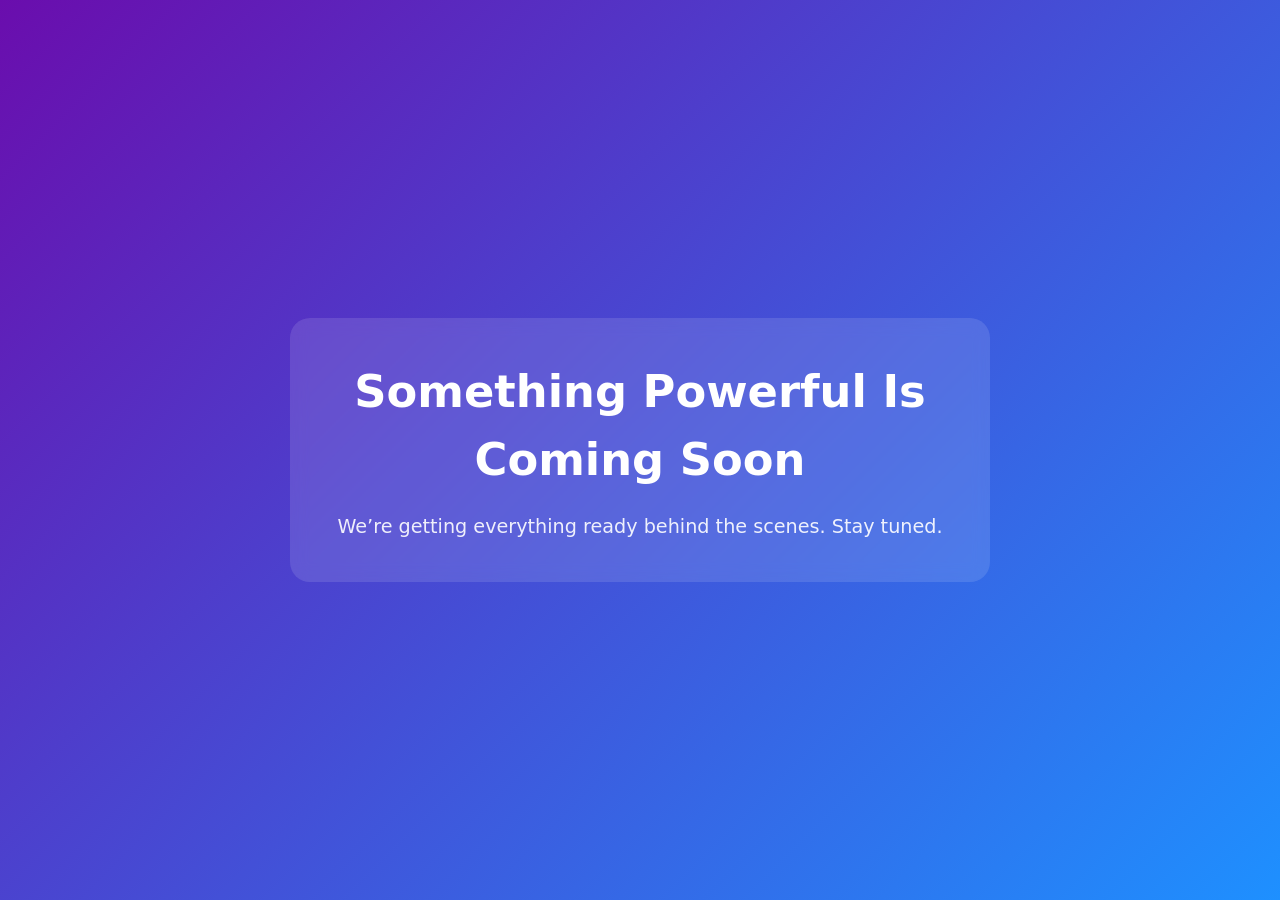
<file: coming-soon.html>
<!DOCTYPE html>
<html lang="en">
<head>
  <meta charset="UTF-8" />
  <meta name="viewport" content="width=device-width, initial-scale=1.0" />
  <title>Coming Soon</title>
  <link rel="stylesheet" href="styles.css" />
</head>

<body class="coming-soon-body">

  <div class="coming-soon-wrapper">
    <h1 class="coming-soon-title">Something Powerful Is Coming Soon</h1>
    <p class="coming-soon-text">
      We’re getting everything ready behind the scenes. Stay tuned.
    </p>
  </div>

</body>
</html>
</file>
<file: styles.css>
/* ============================================================
   GLOBAL STYLES
   Base typography, layout, and gradient background
============================================================ */

* {
  box-sizing: border-box;
  margin: 0;
  padding: 0;
}

body {
  font-family: system-ui, sans-serif;
  color: #fff;
  background: linear-gradient(135deg, #ff4f9a, #7b5cff, #35c9ff, #ffd45a);
  background-attachment: fixed;
  line-height: 1.5;
}

/* Centering container used across all sections */
.container {
  width: 90%;
  max-width: 1200px;
  margin: auto;
}

/* ============================================================
   GLOBAL BUTTON STYLES
============================================================ */

.btn {
  display: inline-block;
  padding: 14px 32px;
  border-radius: 999px;
  font-weight: 700;
  cursor: pointer;
  border: none;
  text-decoration: none;
  transition: 0.2s ease;
}

.btn.primary {
  background: linear-gradient(135deg, #00ffe0, #ffff00);
  color: #000;
  padding: 14px 32px;
  border-radius: 999px;
  font-weight: 700;
  border: none;
  cursor: pointer;
  transition: 0.2s ease;
}

.btn.primary:hover {
  background: #b9e505; /* slightly darker version for hover */
  transform: translateY(-2px);
}

/* ============================================================
   NAVBAR
============================================================ */

.navbar {
  padding: 20px 0;
}

.nav-content {
  display: flex;
  justify-content: space-between;
  align-items: center;
}

.logo {
  font-weight: 700;
  letter-spacing: 0.1em;
}

.nav-logo {
  width: 20%;
  border-radius: 2px;
}

.nav-links a {
  margin-left: 24px;
  text-decoration: none;
  color: #fff;
  font-weight: 500;
}

/* ============================================================
   HERO SECTION — MATCH OLD SITE CONTENT
============================================================ */

.hero {
  padding: 100px 0;
}

.hero-inner {
  display: flex;
  align-items: center;
  justify-content: space-between;
  gap: 40px;
}

/* LEFT SIDE */
.hero-text {
  flex: 1;
}

.hero-tag {
  font-size: 1.3rem;
  font-weight: 700;
  color: #4dd6ff; /* bright blue like old site */
  text-transform: uppercase;
  margin-bottom: 10px;
}

.hero-title {
  font-size: 3.2rem;
  font-weight: 900;
  line-height: 1.1;
  margin-bottom: 20px;
}

.hero-success .dollar {
  color: #00ff85; /* neon green */
  font-size: 3.4rem;
}

.something-green {
  color: #00ff85;
}

.hero-subtitle {
  font-size: 1.2rem;
  max-width: 420px;
  opacity: 0.9;
}

/* RIGHT SIDE IMAGE */
.hero-visual {
  flex: 1;
  display: flex;
  justify-content: center;
}

.hero-img {
  width: 100%;
  max-width: 420px;
  border-radius: 20px;
  object-fit: cover;
}

.hero-logo-main {
  width: 320px; /* adjust as needed */
  margin: 20px 0;
  display: block;
}

/* ============================================================
   PROGRAM LOGO GRID
============================================================ */

.program-grid {
  padding: 80px 0;
}

.grid-wrapper {
  display: grid;
  grid-template-columns: repeat(3, 1fr);
  gap: 30px;
}

.grid-item {
  background: rgba(255, 255, 255, 0.15);
  padding: 20px;
  border-radius: 16px;
  display: flex;
  justify-content: center;
  align-items: center;
  height: 260px;
}

.grid-item img {
  width: 100%;
  max-width: 260px;
  border-radius: 12px;
  height: 100%;
  object-fit: contain;
}

/* ============================================================
   GRANT PROMO SECTION
============================================================ */

.grant-promo {
  padding: 100px 0;
}

.promo-inner {
  display: flex;
  align-items: center;
  gap: 50px;
}

.promo-image img {
  width: 100%;
  max-width: 380px;
  border-radius: 20px;
  object-fit: cover;
}

.promo-text {
  flex: 1;
}

.promo-title {
  font-size: 2.4rem;
  font-weight: 800;
  margin-bottom: 20px;
}

.highlight {
  color: #00ff85;
}

.promo-description {
  font-size: 1.2rem;
  margin-bottom: 20px;
  max-width: 500px;
}

.promo-points {
  list-style: none;
  margin-bottom: 25px;
}

.promo-points li {
  font-size: 1.1rem;
  margin-bottom: 8px;
}

.promo-logo {
  width: 260px;
  margin: 20px 0;
}

/* ============================================================
   GRANT INFO SECTION
============================================================ */
.grant-info-header-logo {
  width: 260px;
  margin-bottom: 20px;
  display: block;
}

.grant-info {
  padding: 100px 0;
}

.grant-info-inner {
  display: flex;
  align-items: flex-start;
  gap: 50px;
}

.grant-info-text {
  flex: 1;
}

.grant-info-title {
  font-size: 2.6rem;
  font-weight: 900;
  margin-bottom: 10px;
}

.grant-info-subtitle {
  font-size: 1.5rem;
  margin-bottom: 20px;
  opacity: 0.9;
}

.grant-info-text p {
  margin-bottom: 20px;
  font-size: 1.15rem;
  max-width: 550px;
}

.grant-info-list {
  margin-bottom: 20px;
  padding-left: 20px;
}

.grant-info-list li {
  margin-bottom: 8px;
  font-size: 1.1rem;
}

.grant-info-image img {
  width: 100%;
  max-width: 420px;
  border-radius: 16px;
}

/* ============================================================
   FEATURE GRID SECTION
============================================================ */

.grant-features {
  padding: 100px 0;
  text-align: center;
}

.features-title {
  font-size: 2.2rem;
  font-weight: 900;
  margin-bottom: 40px;
}

.features-grid {
  display: grid;
  grid-template-columns: repeat(3, 1fr);
  gap: 25px;
}

.feature-box {
  padding: 25px;
  border-radius: 20px;
  font-size: 1.2rem;
  font-weight: 600;
  color: #fff;
  min-height: 120px;
  display: flex;
  align-items: center;
  justify-content: center;
  text-align: center;
}

/* Color themes */
.color-green {
  background: #3bdc7b;
}
.color-orange {
  background: #ff9b3d;
}
.color-blue {
  background: #4da8ff;
}
.color-pink {
  background: #ff4fa8;
}
.color-purple {
  background: #9a5cff;
}
.color-yellow {
  background: #ffd45a;
  color: #000;
}

.features-footer {
  margin-top: 40px;
  font-size: 1.2rem;
  max-width: 700px;
  margin-left: auto;
  margin-right: auto;
}

/* ============================================================
   THREE STEPS SECTION
============================================================ */

.steps-section {
  padding: 100px 0;
  text-align: center;
}

.steps-title {
  font-size: 2.6rem;
  font-weight: 900;
  margin-bottom: 10px;
}

.steps-subtitle {
  font-size: 1.4rem;
  margin-bottom: 30px;
  opacity: 0.9;
}

.steps-logo {
  width: 260px;
  margin: 0 auto 40px auto;
  display: block;
}

.steps-grid {
  display: grid;
  grid-template-columns: repeat(3, 1fr);
  gap: 40px;
}

.step-box {
  background: rgba(255, 255, 255, 0.15);
  padding: 25px;
  border-radius: 20px;
  text-align: left;
  backdrop-filter: blur(6px);
}

.step-photo {
  width: 100%;
  height: 260px;
  object-fit: cover;
  border-radius: 16px;
  margin-bottom: 15px;
}

.step-number {
  font-weight: 900;
  font-size: 1.2rem;
  color: #ffff00;
  margin-bottom: 5px;
}

.step-title {
  font-size: 1.4rem;
  font-weight: 800;
  margin-bottom: 12px;
}

.step-text {
  font-size: 1.05rem;
  line-height: 1.5;
}

.steps-footer {
  margin-top: 50px;
  font-size: 1.4rem;
  font-weight: 800;
}

/* ============================================================
   PACKAGES SECTION — EXACT TEXT VERSION
============================================================ */

.packages-section {
  padding: 100px 0;
  text-align: center;
  background: linear-gradient(180deg, #ff4f5e, #ff6fb1, #b36bff);
}

.packages-title {
  font-size: 2.6rem;
  font-weight: 900;
  margin-bottom: 10px;
}

.packages-subtitle {
  font-size: 1.4rem;
  margin-bottom: 50px;
  opacity: 0.9;
}

.packages-grid {
  display: grid;
  grid-template-columns: repeat(3, 1fr);
  gap: 35px;
}

.package-box {
  background: rgba(255, 255, 255, 0.15);
  padding: 30px;
  border-radius: 20px;
  backdrop-filter: blur(6px);
  text-align: left;
  position: relative;
  min-height: 100%;
}

.package-heading {
  font-size: 1.4rem;
  font-weight: 800;
  margin-bottom: 15px;
}

.package-text {
  font-size: 1.05rem;
  margin-bottom: 20px;
  line-height: 1.5;
}

.package-list {
  list-style: none;
  margin-bottom: 25px;
}

.package-list li {
  margin-bottom: 10px;
  font-size: 1.05rem;
}

.package-price {
  font-size: 1.4rem;
  font-weight: 900;
  margin-top: 10px;
}

/* POPULAR BADGE */
.package-box.popular {
  border: 3px solid #ceff06;
}

.package-badge {
  position: absolute;
  top: -20px;
  right: -20px;
  background: linear-gradient(135deg, #ff4f9a, #7b5cff, #35c9ff);
  padding: 10px 18px;
  border-radius: 50px;
  display: flex;
  align-items: center;
  gap: 8px;
  font-weight: 700;
  color: #fff;
  font-size: 0.9rem;
}

.package-badge img {
  width: 26px;
  height: 26px;
}

/* ============================================================
   ABOUT US SECTION
============================================================ */

.about-section {
  padding: 140px 0;
  background: linear-gradient(90deg, #ff4f5e, #ff6fb1, #b36bff);
}

.about-inner {
  display: flex;
  justify-content: space-between;
  align-items: flex-start;
  gap: 60px;
}

.about-text {
  flex: 1;
  max-width: 800px;
}

.about-title {
  font-size: 2.8rem;
  font-weight: 900;
  margin-bottom: 25px;
}

.about-paragraph {
  font-size: 1.18rem;
  margin-bottom: 28px;
  line-height: 1.65;
}

.about-images {
  display: flex;
  gap: 25px;
  margin-top: 40px;
  justify-content: flex-start;
}

.about-img {
  width: 100%;
  max-width: 320px;
  border-radius: 20px;
  object-fit: cover;
}

/* VERTICAL ABOUT US */
.about-label {
  font-size: 5.2rem;
  font-weight: 900;
  color: #ceff06;
  writing-mode: vertical-rl;
  text-orientation: upright;
  letter-spacing: 18px;
  white-space: nowrap;
  line-height: 1;
  height: 100%;
  display: flex;
  align-items: center;
  justify-content: flex-end;
  margin-right: -10px;
}

/* ============================================================
   GREATNESS SECTION
============================================================ */

.greatness-section {
  padding: 120px 0;
  background: rgb(53, 212, 219);
}

.greatness-inner {
  display: flex;
  align-items: center;
  justify-content: space-between;
  gap: 60px;
}

/* LEFT TEXT */
.greatness-text {
  flex: 1;
  max-width: 600px;
}

.greatness-title {
  font-size: 2.8rem;
  font-weight: 900;
  margin-bottom: 20px;
}

.greatness-subtitle {
  font-size: 1.6rem;
  font-weight: 700;
  margin-bottom: 25px;
  line-height: 1.4;
}

.greatness-paragraph {
  font-size: 1.15rem;
  line-height: 1.6;
  max-width: 550px;
}

/* RIGHT IMAGE GROUP (single image version) */
.greatness-visual {
  flex: 1;
  display: flex;
  justify-content: center;
}

.greatness-img {
  width: 100%;
  max-width: 650px; /* large like original */
  border-radius: 20px;
  object-fit: cover;
}

/* ============================================================
   INDUSTRY SECTION BASE
============================================================ */
.industry-section {
  padding: 120px 0;
  text-align: center;
  background: linear-gradient(90deg, #7b5cff, #35c9ff, #ffd45a);
}

.industry-title {
  font-size: 2.6rem;
  font-weight: 900;
  margin-bottom: 18px;
}

.industry-subtitle {
  font-size: 1.15rem;
  max-width: 900px;
  margin: 0 auto 45px auto;
  line-height: 1.6;
}

/* ============================================================
   GRID LAYOUT
   Desktop: 4 columns
   Tablet: 2 columns
   Mobile: 1 column
============================================================ */
.industry-grid {
  display: grid;
  grid-template-columns: repeat(4, 1fr); /* 4 columns like Cities */
  gap: 24px;
  max-width: 1200px;
  margin: 0 auto;
}

/* ============================================================
   CARD
   Fixed height so rows line up
============================================================ */
.industry-card {
  background: rgba(255, 255, 255, 0.18);
  padding: 16px;
  border-radius: 18px;
  backdrop-filter: blur(6px);
  height: 320px; /* fixed card height */
  display: flex;
  flex-direction: column;
}

/* ============================================================
   IMAGE
   Fixed height so all images align
============================================================ */
.industry-img {
  width: 100%;
  height: 180px; /* fixed image height */
  object-fit: cover;
  border-radius: 12px;
  margin-bottom: 12px;
}

/* LABEL */
.industry-label {
  font-size: 1rem;
  font-weight: 700;
  line-height: 1.3;
}

/* ============================================================
   SPEAK SOMETHING™ SECTION
============================================================ */

.speak-section {
  padding: 120px 0;
  text-align: center;
  background: linear-gradient(90deg, #ff4f5e, #ff6fb1, #b36bff);
}

/* TOP HEADLINE */
.speak-top-title {
  font-size: 2.4rem;
  font-weight: 900;
  margin-bottom: 40px;
  text-align: center;
  color: #ffffff;
  text-shadow: 0 2px 6px rgba(0, 0, 0, 0.25);
}

/* ------------------------------
   TOP 3-CARD GRID
------------------------------ */
.speak-grid-top {
  display: grid;
  grid-template-columns: repeat(3, 1fr);
  gap: 28px;
  margin-bottom: 50px;
}

.speak-card {
  background: rgba(255, 255, 255, 0.18);
  padding: 16px;
  border-radius: 20px;
  backdrop-filter: blur(6px);
}

.speak-media {
  width: 100%;
  height: 200px;
  object-fit: cover;
  border-radius: 14px;
  margin-bottom: 12px;
}

.speak-card-text {
  font-size: 1rem;
  font-weight: 600;
  line-height: 1.4;
}

/* ------------------------------
   CENTER LOGO
------------------------------ */
.speak-logo {
  width: 320px;
  margin: 40px auto;
  display: block;
}

/* ------------------------------
   MAIN CONTENT ROW
------------------------------ */
.speak-main {
  display: flex;
  align-items: flex-start;
  justify-content: center;
  gap: 50px;
  margin-bottom: 40px;
}

.speak-left {
  flex: 1;
}

.speak-big-graphic {
  width: 100%;
  max-width: 420px;
}

.speak-right {
  flex: 1;
  text-align: left;
}

.speak-text {
  font-size: 1.15rem;
  line-height: 1.6;
  max-width: 600px;
}

/* ------------------------------
   BOTTOM PERSON IMAGE
------------------------------ */
.speak-bottom-image {
  display: flex;
  justify-content: center;
  margin: 40px 0;
}

.speak-person {
  width: 100%;
  max-width: 380px;
  border-radius: 20px;
}

/* ------------------------------
   BUTTON
------------------------------ */
.speak-btn-wrapper {
  text-align: center;
  margin-top: 20px;
}

.speak-btn {
  background: linear-gradient(135deg, #00ffe0, #ffff00);
  color: #000;
  padding: 16px 40px;
  border-radius: 999px;
  font-weight: 700;
  cursor: pointer;
  display: inline-block;
}

/* ============================================================
   ALMOST SOLD OUT SECTION
============================================================ */

.soldout-section {
  padding: 120px 0;
  text-align: center;
  background: linear-gradient(90deg, #ff4f5e, #ff6fb1, #b36bff);
}

.soldout-title {
  font-size: 2.8rem;
  font-weight: 900;
  margin-bottom: 50px;
  text-align: center;
  color: #ffffff;
  text-shadow: 0 2px 6px rgba(0, 0, 0, 0.25);
}

/* MAIN LAYOUT */
.soldout-inner {
  display: flex;
  align-items: center;
  justify-content: center;
  gap: 50px;
}

/* LEFT IMAGE */
.soldout-left {
  flex: 1;
  display: flex;
  justify-content: center;
}

.soldout-image {
  width: 100%;
  max-width: 420px;
  border-radius: 20px;
  object-fit: cover;
}

/* RIGHT TEXT */
.soldout-right {
  flex: 1;
  text-align: left;
}

.soldout-text {
  font-size: 1.25rem;
  line-height: 1.6;
  max-width: 550px;
  margin-bottom: 30px;
}

/* BUTTON */
.soldout-btn {
  background: linear-gradient(135deg, #00ffe0, #ffff00);
  color: #000;
  padding: 16px 40px;
  border-radius: 999px;
  font-weight: 800;
  cursor: pointer;
  display: inline-block;
  font-size: 1.2rem;
}

/* ============================================================
   SUCCESS SOMETHING APP SECTION
============================================================ */

.app-section {
  padding: 120px 0;
  text-align: center;
}

/* TOP BUTTON (aligned right like screenshot) */
.app-top-btn-wrapper {
  width: 100%;
  text-align: right;
  margin-bottom: 30px;
}

.app-top-btn {
  background: linear-gradient(135deg, #ff8a00, #ffcc00);
  color: #000;
  padding: 14px 32px;
  border-radius: 999px;
  font-weight: 800;
  cursor: pointer;
  display: inline-block;
  font-size: 1.1rem;
}

.app-hero {
  display: flex;
  align-items: stretch;
  justify-content: center;
  gap: 0;
  margin-top: 20px;
  flex-direction: row-reverse;
}

/* LEFT SIDE IMAGE */
.app-image-side {
  flex: 1;
  position: relative;
}

.app-full-image {
  width: 100%;
  height: 100%;
  object-fit: cover;
  border-radius: 20px;
}

/* RIGHT SIDE CONTENT */
.app-content-side {
  flex: 1;
  padding: 40px;
  text-align: left;
  display: flex;
  flex-direction: column;
  justify-content: center;
}

.app-logo {
  width: 320px;
  max-width: 100%;
  margin-bottom: 20px;
}

.app-text {
  font-size: 1.25rem;
  line-height: 1.6;
  max-width: 550px;
}

/* HEADLINE */
.app-headline {
  font-size: 2.4rem;
  font-weight: 700;
  color: #fff;
  text-align: left;
  margin-bottom: 20px;
}

/* LOGO + APP TEXT */
.app-logo-row {
  display: flex;
  align-items: center;
  gap: 12px;
}

.app-logo-app {
  font-size: 2.2rem;
  font-weight: 900;
  color: #00ffaa;
  letter-spacing: 2px;
}

/* DEVICE MOCKUPS */
.app-devices {
  flex: 1;
  display: flex;
  flex-direction: column;
  gap: 30px;
  align-items: center;
  justify-content: center;
}

.device {
  position: relative;
  width: 100%;
  max-width: 420px;
}

.device-frame {
  width: 100%;
  display: block;
}

.device-screen {
  position: absolute;
  top: 8%;
  left: 8%;
  width: 84%;
  height: 84%;
  object-fit: cover;
  border-radius: 2px;
}

/* FIX: Make images fit inside device screens */

/* Tablet screen alignment */
.device.tablet .device-screen {
  top: 12%;
  left: 17%;
  width: 60%;
  height: 68%;
}

/* Phone screen alignment */
.device.phone .device-screen {
  top: 16%;
  left: 29%;
  width: 40%;
  height: 60%;
}

/* PHONE SMALLER */
.device.phone {
  max-width: 260px;
  margin-left: 40px;
}

/* 1. Purple gradient background + soft glow */
.app-section {
  background:
    radial-gradient(
      circle at top right,
      rgba(255, 255, 255, 0.15),
      transparent 60%
    ),
    linear-gradient(135deg, #5a1ea1, #2d0f63);
  padding: 140px 0;
  position: relative;
  overflow: hidden;
}

/* Optional subtle vignette */
.app-section::before {
  content: "";
  position: absolute;
  inset: 0;
  background: radial-gradient(
    circle at center,
    rgba(0, 0, 0, 0.25),
    transparent 70%
  );
  pointer-events: none;
}

/* 2. Headline centered + larger like old site */
.app-headline {
  font-size: 3rem;
  font-weight: 800;
  text-align: center;
  max-width: 900px;
  margin: 0 auto 30px;
}

/* 3. Button larger + glow + centered */
.app-top-btn-wrapper {
  text-align: center !important;
  margin-bottom: 40px;
}

.app-top-btn {
  font-size: 1.25rem;
  padding: 18px 40px;
  border-radius: 999px;
  box-shadow: 0 6px 18px rgba(255, 170, 0, 0.45);
  transition: transform 0.2s ease;
}

.app-top-btn:hover {
  transform: scale(1.05);
}

/* 4. Device layout: overlap + rotation like old design */
.app-devices {
  position: relative;
  flex: 1;
  align-items: center;
  justify-content: center;
  margin-top: 20px;
}

/* Tablet stays straight */
.device.tablet {
  max-width: 420px;
  z-index: 2;
}

/* Phone overlaps + angled right */
.device.phone {
  position: absolute;
  right: -40px;
  bottom: -40px;
  max-width: 240px;
  transform: rotate(12deg);
  z-index: 3;
}

/* 5. Tighten spacing on right side */
.app-content-side {
  padding: 20px 40px;
}

.app-text {
  max-width: 520px;
  font-size: 1.2rem;
  line-height: 1.55;
}

/* 6. Logo row tighter */
.app-logo-row {
  gap: 6px;
}

.app-logo-app {
  font-size: 2.4rem;
  margin-top: 6px;
}

/* Rotate the phone screen slightly to match the angled frame */
.device.phone .device-screen {
  transform: rotate(13deg);
  transform-origin: center;
}

/* ============================================
   CAREER SOMETHING SECTION (Full Background)
   ============================================ */
.career-section {
  position: relative;
  width: 100%;
  min-height: 650px;

  /* Woman background image */
  background: url("assets/people/alicia.jpg") center/cover no-repeat;

  /* Vertically center the boxes */
  display: flex;
  align-items: center;
  justify-content: center;

  padding: 60px 20px;
}

/* Soft overlay to help boxes pop */
.career-overlay {
  position: absolute;
  inset: 0;
  background: rgba(0, 0, 0, 0.08); /* very light darkening */
  z-index: 1;
}

/* Wrapper for left + right content */
.career-content {
  position: relative;
  z-index: 2; /* ensures content sits above overlay */
  width: 100%;
  max-width: 1400px;

  display: flex;
  justify-content: space-between;
  align-items: center;
}

/* ============================================
   LEFT SIDE (Logo + Hiring Box)
   ============================================ */
.career-left {
  display: flex;
  flex-direction: column;
  align-items: flex-start; /* logo + box left aligned */
  gap: 20px;
}

/* Logo above the left gradient box */
.career-logo {
  width: 340px;
  height: auto;
}

/* ============================================
   RIGHT SIDE (City Hub Box)
   ============================================ */
.career-right {
  display: flex;
  flex-direction: column;
  align-items: flex-end; /* right box aligned to the right */
}

/* ============================================
   GRADIENT BOXES (Both Left + Right)
   ============================================ */
.career-box {
  width: 400px; /* medium width like screenshot */
  padding: 28px;
  border-radius: 24px;

  /* Same color as old site */
  background: rgb(53, 212, 219);

  /* White text for contrast */
  color: white;

  /* Soft shadow for depth */
  box-shadow: 0 10px 25px rgba(0, 0, 0, 0.15);

  /* Slight blur for a modern glassy feel */
  backdrop-filter: blur(4px);
}

/* Headings inside gradient boxes */
.career-box h2 {
  margin-bottom: 12px;
  font-size: 26px;
  font-weight: 700;
}

/* Paragraph text inside left box */
.career-box p {
  font-size: 16px;
  line-height: 1.5;
}

/* City list styling */
.career-box ul {
  list-style: none;
  padding: 0;
  margin: 0;
}

.career-box ul li {
  margin-bottom: 6px;
  font-size: 16px;
}

/* ============================================================
   CITIES WE SERVE — 24 IMAGE GRID WITH BACKGROUND CARDS
============================================================ */

.cities-section {
  padding: 90px 0;
  background: inherit; /* Your site gradient */
}

.cities-title {
  text-align: center;
  font-size: 2.4rem;
  font-weight: 700;
  margin-bottom: 40px;
}

/* GRID */
.cities-grid {
  display: grid;
  grid-template-columns: repeat(auto-fit, minmax(220px, 1fr));
  gap: 25px;
  max-width: 1100px;
  margin: 0 auto;
}

/* BACKGROUND CARD WRAPPER */
.city-card-wrapper {
  background: rgba(255, 255, 255, 0.8); /* subtle white tint */
  padding: 12px;
  border-radius: 20px;
  backdrop-filter: blur(6px);
  -webkit-backdrop-filter: blur(6px);
  transition: transform 0.2s ease;
  height: 220px;
  display: flex;
  align-items: center;
  justify-content: center;
}

/* Hover effect */
.city-card-wrapper:hover {
  transform: scale(1.03);
}

/* CITY IMAGE */
.city-card {
  width: 100%;
  height: 100%;
  border-radius: 16px;
  object-fit: cover;
  object-position: center;
  display: block;
}

.city-card[data-city="Atlanta"] {
  object-position: center 1%;
}

.city-card[data-city="Chattanooga"] {
  object-position: center 30%;
}

.city-card[data-city="Jamaica"] {
  object-position: center 35%;
}

.city-card[data-city="Charlotte"] {
  object-position: center 80%;
}

.city-card[data-city="Houston"] {
  object-position: center 80%;
}

.city-card[data-city="New York"] {
  object-position: center 25%;
}

.city-card[data-city="Tampa"] {
  object-position: center 25%;
}

.city-card[data-city="Paris"] {
  object-position: center 40%;
}

/* ============================================================
   TESTIMONIALS SECTION — GRADIENT CARDS + PHOTOS
============================================================ */

.testimonials-section {
  padding: 90px 0;
  background: rgb(53, 212, 219); /* Your site gradient */
}

.testimonials-title {
  text-align: center;
  font-size: 2.4rem;
  font-weight: 700;
  margin-bottom: 50px;
}

/* GRID */
.testimonials-grid {
  display: grid;
  grid-template-columns: repeat(auto-fit, minmax(280px, 1fr));
  gap: 30px;
  max-width: 1100px;
  margin: 0 auto;
}

/* CARD */
.testimonial-card {
  background: inherit; /* Uses your site gradient INSIDE the card */
  padding: 25px;
  border-radius: 20px;
  backdrop-filter: blur(6px);
  -webkit-backdrop-filter: blur(6px);
  box-shadow: 0 4px 20px rgba(0, 0, 0, 0.15);
  text-align: left;
}

/* PHOTO */
.testimonial-photo {
  width: 100%;
  height: 260px;
  object-fit: cover;
  border-radius: 16px;
  margin-bottom: 20px;
}

/* QUOTE */
.testimonial-quote {
  font-size: 1.05rem;
  margin-bottom: 15px;
  line-height: 1.5;
}

/* NAME */
.testimonial-name {
  font-weight: 700;
  font-size: 1rem;
  opacity: 0.9;
}

/* ============================================
   BOSS SOMETHING – GLOBAL COLLECTIVE SECTION
   Wrapper
   ============================================ */
.boss-collective {
  width: 100%;
  padding: 60px 20px;
  max-width: 1400px;
  margin: 0 auto;
  display: flex;
  flex-direction: column;
  gap: 40px;
}

/* ============================================
   INTRO BLOCK
   ============================================ */
.boss-intro {
  display: flex;
  align-items: center;
  justify-content: space-between;
  gap: 30px;

  /* Modernized rainbow gradient background */
  background: linear-gradient(135deg, #ff6fb1, #ff9f6b, #ffd66b, #7fd8ff);
  border-radius: 28px;
  padding: 32px;
  color: #ffffff;
}

/* Intro text area */
.boss-intro-text {
  flex: 1;
}

/* Logo in intro */
.boss-intro-logo {
  width: 220px;
  height: auto;
  margin-bottom: 16px;
}

/* Intro headings */
.boss-intro h2 {
  font-size: 28px;
  margin-bottom: 4px;
  font-weight: 700;
}

.boss-intro h3 {
  font-size: 22px;
  margin-bottom: 16px;
  font-weight: 600;
}

/* Intro paragraphs */
.boss-intro p {
  margin-bottom: 10px;
  font-size: 16px;
  line-height: 1.5;
}

/* Intro image area */
.boss-intro-image {
  flex: 1;
  display: flex;
  justify-content: center;
}

.boss-intro-image img {
  width: 100%;
  max-width: 380px;
  border-radius: 20px;
  object-fit: cover;
}

/* ============================================
   CTA BLOCKS (REUSABLE)
   ============================================ */
.boss-cta-block {
  display: flex;
  align-items: stretch;
  gap: 24px;
}

/* Left: image */
.boss-cta-image {
  flex: 1;
}

.boss-cta-image img {
  width: 100%;
  height: 100%;
  max-height: 260px;
  object-fit: cover;
  border-radius: 24px;
}

/* Right: gradient panel */
.boss-cta-content {
  flex: 1;
  border-radius: 24px;
  padding: 24px;

  /* Same modern rainbow gradient family, slightly adjusted */
  background: linear-gradient(135deg, #ff6fb1, #ff9f6b, #ffd66b, #7fd8ff);
  color: #ffffff;

  display: flex;
  flex-direction: column;
  justify-content: center;
  gap: 10px;
}

/* CTA headings/text */
.boss-cta-content h3 {
  font-size: 22px;
  font-weight: 700;
  margin: 0;
}

.boss-cta-content p {
  font-size: 18px;
  font-weight: 500;
  margin: 0;
}

/* CTA button */
.boss-cta-button {
  margin-top: 14px;
  align-self: flex-start;

  background: linear-gradient(135deg, #00ffe0, #ffff00);
  color: #000000;
  border: none;
  border-radius: 999px;
  padding: 10px 22px;
  font-size: 14px;
  font-weight: 700;
  cursor: pointer;
  letter-spacing: 0.5px;
}

/* Simple hover */
.boss-cta-button:hover {
  background-color: #ffea5c;
}

/* ============================================
   CHANGING THE WORLD SECTION
   ============================================ */
.changing-world-section {
  width: 100%;
  padding: 60px 20px;

  /* Vertical gradient: red → purple */
  background: linear-gradient(180deg, #ff4f5e, #ff6fb1, #b36bff);

  display: flex;
  justify-content: center;
  align-items: center;
}

.changing-world-content {
  max-width: 1200px;
  width: 100%;
  display: flex;
  align-items: center;
  gap: 40px;
}

/* LEFT IMAGE */
.changing-world-image {
  flex: 1.6;
  display: flex;
  justify-content: center;
}

.changing-world-image img {
  width: 100%;
  max-width: 800px;
  border-radius: 20px;
  object-fit: cover;
}

/* RIGHT TEXT */
.changing-world-text {
  flex: 1;
  color: rgb(53, 212, 219);
  display: flex;
  flex-direction: column;
  gap: 6px;
  text-align: center;
  align-items: center;
}

.changing-world-text h2 {
  font-size: 42px;
  font-weight: 800;
  margin: 0;
  line-height: 1.1;
}

.changing-world-text h3 {
  font-size: 34px;
  font-weight: 700;
  margin: 10px 0 0 0;
}

/* ============================================
   FINAL PROMO / CONTACT SECTION
   ============================================ */
.final-promo-section {
  width: 100%;
  padding: 60px 20px;
  text-align: center;

  /* EXACT gradient from old site */
  background: linear-gradient(180deg, #ff4f5e, #ff6fb1, #b36bff);

  color: #ffffff;
}

/* WRAPPER: side-by-side on desktop */
.final-wrapper {
  display: flex;
  justify-content: space-between;
  align-items: flex-start;
  gap: 40px;
}

/* LEFT & RIGHT columns */
.final-left,
.final-right {
  flex: 1;
}

/* Logos */
.left-logo,
.right-logo {
  max-width: 260px;
  width: 100%;
  margin-bottom: 20px;
}

.final-logos img {
  max-width: 260px;
  width: 100%;
}

/* TAGLINE */
.final-tagline {
  font-size: 42px;
  font-weight: 800;
  margin: 20px 0 40px 0;
}

/* PEOPLE GRID */
.final-people-grid {
  display: grid;
  grid-template-columns: repeat(2, 1fr);
  gap: 20px;
  max-width: 1100px;
  margin: 0 auto 40px auto;
}

/* PERSON BOXES */
.person-box {
  padding: 20px;
  border-radius: 20px;
}

.person-box img {
  width: 100%;
  border-radius: 20px;
  object-fit: cover;
}

/* BACKGROUND COLORS (exact) */
/* .person-box.pink { background: #ff4f8b; } */
/* .person-box.orange { background: #ff7f4f; } */
/* .person-box.yellow { background: #ffcf4f; } */
.person-box.purple {
  background: #b36bff;
}

/* SHAPES (exact match) */
.angled-top {
  clip-path: polygon(0 12%, 100% 0, 100% 100%, 0 100%);
}

.angled-bottom {
  clip-path: polygon(0 0, 100% 0, 100% 88%, 0 100%);
}

.diagonal {
  clip-path: polygon(0 8%, 100% 0, 100% 92%, 0 100%);
}

/* SUBTEXT */
.final-subtext {
  font-size: 22px;
  font-weight: 600;
  margin: 20px 0 30px 0;
}

/* BUTTON (you will update color) */
.final-button {
  display: inline-block;
  background: linear-gradient(135deg, #00ffe0, #ffff00);
  color: #000000;
  padding: 16px 40px;
  border-radius: 50px;
  font-size: 22px;
  font-weight: 700;
  text-decoration: none;
  margin-bottom: 30px;
  transition: 0.2s ease;
}

.final-button:hover {
  background: linear-gradient(270deg, #00ffe0, #ffff00);
  color: #ffffff;
}

/* CONTACT INFO */
.final-contact p {
  margin: 5px 0;
  font-size: 20px;
  font-weight: 600;
}

/* SOCIAL ICONS */
.final-social {
  margin-top: 20px;
  display: flex;
  justify-content: center;
  gap: 20px;
}

.social-icon {
  font-size: 28px;
  color: #ffffff;
  text-decoration: none;
  transition: 0.2s ease;
}

.social-icon:hover {
  color: #000000;
}

/* ============================================================
   SECTION BASE STYLES
============================================================ */

section {
  padding: 70px 0;
}

.section-title {
  font-size: 2rem;
  margin-bottom: 20px;
}

.section-text {
  max-width: 700px;
  margin-bottom: 20px;
}

/* ============================================================
   TESTIMONIALS
============================================================ */

.testimonial-grid {
  display: flex;
  gap: 20px;
  flex-wrap: wrap;
}

.testimonial {
  background: rgba(255, 255, 255, 0.15);
  padding: 20px;
  border-radius: 20px;
  flex: 1;
  min-width: 260px;
  text-align: center;
}

.testimonial img {
  width: 70px;
  height: 70px;
  border-radius: 50%;
  object-fit: cover;
  margin-bottom: 12px;
}

/* ============================================================
   COMING SOON PAGE — CLEAN + CENTERED + GRADIENT BACKGROUND
============================================================ */

.coming-soon-body {
  margin: 0;
  padding: 0;
  height: 100vh;
  background: linear-gradient(135deg, #6a0dad, #1e90ff);
  /* uses your site gradient */
  display: flex;
  align-items: center;
  justify-content: center;
  text-align: center;
}

.coming-soon-wrapper {
  max-width: 700px;
  padding: 40px;
  backdrop-filter: blur(8px);
  -webkit-backdrop-filter: blur(8px);
  background: rgba(255, 255, 255, 0.12);
  border-radius: 20px;
}

.coming-soon-title {
  font-size: 2.8rem;
  font-weight: 700;
  margin-bottom: 20px;
}

.coming-soon-text {
  font-size: 1.2rem;
  opacity: 0.9;
}

/* ============================================================
   FOOTER
============================================================ */

.footer {
  padding: 30px 0;
  text-align: center;
  background: rgba(0, 0, 0, 0.3);
}

/* ============================================================
   MOBILE RESPONSIVE — HERO SECTION
============================================================ */

@media (max-width: 768px) {
  .hero {
    padding: 60px 0;
  }

  .hero-inner {
    flex-direction: column;
    text-align: center;
    gap: 30px;
  }

  .hero-text {
    order: 1;
  }

  .hero-tag {
    font-size: 1.1rem;
  }

  .hero-logo-main {
    width: 240px;
    margin: 15px auto;
  }

  .hero-subtitle {
    margin: 0 auto;
    max-width: 90%;
  }

  .hero-visual {
    order: 2;
    width: 100%;
    display: flex;
    justify-content: center;
  }

  .hero-img {
    width: 80%;
    max-width: 300px;
    border-radius: 16px;
  }
}

@media (max-width: 480px) {
  .hero {
    padding: 40px 0;
  }

  .hero-tag {
    font-size: 1rem;
  }

  .hero-logo-main {
    width: 200px;
  }

  .hero-img {
    width: 90%;
    max-width: 260px;
  }
}

/* ============================================================
   MOBILE — PROGRAM GRID
============================================================ */

@media (max-width: 768px) {
  .grid-wrapper {
    grid-template-columns: repeat(2, 1fr);
    gap: 20px;
  }
}

@media (max-width: 480px) {
  .grid-wrapper {
    grid-template-columns: 1fr;
  }

  .grid-item img {
    max-width: 220px;
  }
}

/* ============================================================
   MOBILE — GRANT PROMO SECTION
============================================================ */

@media (max-width: 768px) {
  .promo-inner {
    flex-direction: column;
    text-align: center;
  }

  .promo-image img {
    max-width: 300px;
  }

  .promo-description {
    margin: 0 auto 20px;
  }

  .promo-logo {
    margin: 20px auto;
  }
}

@media (max-width: 480px) {
  .promo-title {
    font-size: 1.9rem;
  }

  .promo-image img {
    max-width: 260px;
  }
}

/* ============================================================
   MOBILE — GRANT INFO SECTION
============================================================ */

@media (max-width: 768px) {
  .grant-info-inner {
    flex-direction: column;
    text-align: center;
  }

  .grant-info-text p,
  .grant-info-list {
    margin-left: auto;
    margin-right: auto;
    text-align: left;
  }

  .grant-info-image img {
    max-width: 300px;
    margin: 20px auto;
  }
}

@media (max-width: 480px) {
  .grant-info-title {
    font-size: 2rem;
  }

  .grant-info-subtitle {
    font-size: 1.3rem;
  }
}

/* ==================================
  FEATURE GRID SECTION 
  ==================================
  */
@media (max-width: 768px) {
  .features-grid {
    grid-template-columns: repeat(2, 1fr);
  }
}

@media (max-width: 480px) {
  .features-grid {
    grid-template-columns: 1fr;
  }

  .feature-box {
    font-size: 1.1rem;
    padding: 20px;
  }
}

/* ============================================================
   THREE STEPS SECTION
============================================================ */

@media (max-width: 900px) {
  .steps-grid {
    grid-template-columns: 1fr;
  }

  .step-box {
    text-align: center;
  }

  .step-text {
    text-align: left;
    margin: 0 auto;
    max-width: 90%;
  }
}

@media (max-width: 480px) {
  .steps-title {
    font-size: 2rem;
  }

  .steps-logo {
    width: 200px;
  }

  .step-photo {
    height: 220px;
  }
}

/* ===========================
MOBILE PACKAGES SECTION 
==============================*/
@media (max-width: 900px) {
  .packages-grid {
    grid-template-columns: 1fr;
  }
}

/* ===========================
MOBILE ABOUT US SECTION 
==============================*/
@media (max-width: 900px) {
  .about-inner {
    flex-direction: column;
    text-align: center;
  }

  .about-label {
    order: -1; /* moves ABOUT US to the top */
    writing-mode: horizontal-tb;
    text-orientation: initial;
    font-size: 2.6rem;
    letter-spacing: 4px;
    margin-top: 20px;
  }

  .about-images {
    flex-direction: column;
    align-items: center;
  }

  .about-img {
    max-width: 90%;
  }
}

/* ===========================
MOBILE GREATNESS SECTION 
==============================*/
@media (max-width: 900px) {
  .greatness-inner {
    flex-direction: column;
    text-align: center;
  }

  .greatness-img {
    max-width: 90%;
    margin: 0 auto;
  }
}

/*==============================
INDUSTRY RESPONSIVE BREAKPOINTS
================================*/

/* Tablet: 2 columns */
@media (max-width: 1024px) {
  .industry-grid {
    grid-template-columns: repeat(2, 1fr);
    max-width: 800px;
  }

  .industry-card {
    height: 330px;
  }
}

/* Mobile: 1 column */
@media (max-width: 768px) {
  .industry-grid {
    grid-template-columns: 1fr;
    max-width: 500px;
  }

  .industry-card {
    height: auto; /* let it grow with text on small screens */
  }

  .industry-img {
    height: 200px; /* a bit taller on mobile */
  }
}

/* ============================================================
   SPEAK SOMETHING™ RESPONSIVE BREAKPOINTS
============================================================ */

/* Tablet */
@media (max-width: 1024px) {
  .speak-grid-top {
    grid-template-columns: 1fr;
  }

  .speak-main {
    flex-direction: column;
    text-align: center;
  }

  .speak-right {
    text-align: center;
  }

  .speak-text {
    margin: 0 auto;
  }
}

/* Mobile */
@media (max-width: 768px) {
  .speak-media {
    height: 180px;
  }

  .speak-logo {
    width: 260px;
  }

  .speak-big-graphic {
    max-width: 300px;
  }

  .speak-person {
    max-width: 300px;
  }

  .speak-top-title {
    font-size: 1.9rem;
    margin-bottom: 30px;
  }
}

/* ============================================================
  ALMOST SOLD OUT RESPONSIVE
============================================================ */

@media (max-width: 1024px) {
  .soldout-inner {
    flex-direction: column;
    text-align: center;
  }

  .soldout-right {
    text-align: center;
  }

  .soldout-text {
    margin: 0 auto 30px;
  }
}

@media (max-width: 768px) {
  .soldout-title {
    font-size: 2.2rem;
  }

  .soldout-image {
    max-width: 300px;
  }
}

/* ============================================================
  SUCCESS SOMETHING APP RESPONSIVE
============================================================ */

@media (max-width: 1024px) {
  .app-hero {
    flex-direction: column;
    gap: 40px;
  }

  .app-headline {
    text-align: center;
  }

  .app-content-side {
    text-align: center;
    padding: 30px;
  }

  .app-logo-row {
    justify-content: center;
  }

  .app-text {
    margin: 0 auto;
  }

  .app-top-btn-wrapper {
    text-align: center;
  }

  .device.phone {
    margin-left: 0;
    position: relative;
    right: 0;
    bottom: 0;
    transform: rotate(8deg);
    margin-top: -20px;
  }
}

@media (max-width: 768px) {
  .app-logo {
    width: 240px;
  }

  .app-full-image {
    max-height: 380px;
    border-radius: 16px;
  }

  .device {
    max-width: 300px;
  }

  .app-headline {
    font-size: 2.2rem;
  }

  .device.tablet {
    max-width: 300px;
  }

  .device.phone {
    max-width: 160px;
    transform: rotate(6deg);
  }
}

/* ============================================
    CAREER SOMETHING MOBILE RESPONSIVE STYLING
   ============================================ */
@media (max-width: 900px) {
  /* Stack boxes vertically */
  .career-content {
    flex-direction: column;
    align-items: center;
    gap: 30px;
  }

  /* Center align both sides */
  .career-left,
  .career-right {
    align-items: center;
  }

  /* Slightly smaller logo on mobile */
  .career-logo {
    width: 210px;
  }

  /* Boxes become full width on mobile */
  .career-box {
    width: 90%;
    max-width: 420px;
  }
}

/* ============================================
  BOSS SOMETHING - GLOBAL COLLECTIVE RESPONSIVE
   ============================================ */
@media (max-width: 900px) {
  .boss-intro {
    flex-direction: column;
    text-align: center;
  }

  .boss-intro-text {
    order: 1;
  }

  .boss-intro-image {
    order: 2;
  }

  .boss-intro-logo {
    margin-left: auto;
    margin-right: auto;
  }

  .boss-cta-block {
    flex-direction: column;
  }

  .boss-cta-image img {
    max-height: 220px;
  }

  .boss-cta-content {
    align-items: center;
    text-align: center;
  }

  .boss-cta-button {
    align-self: center;
  }
}

/* ============================================
   CHANGING THE WORLD RESPONSIVE
   ============================================ */
@media (max-width: 900px) {
  .changing-world-content {
    flex-direction: column;
    text-align: center;
  }

  .changing-world-text h2 {
    font-size: 30px;
  }

  .changing-world-text h3 {
    font-size: 26px;
  }

  .changing-world-image img {
    max-width: 320px;
  }
}

/* ============================================
   FINAL PROMO / CONTACT SECTION RESPONSIVE
   ============================================ */
@media (max-width: 900px) {
  .final-wrapper {
    flex-direction: column;
    text-align: center;
  }

  .final-left,
  .final-right {
    width: 100%;
  }
  .final-people-grid {
    grid-template-columns: repeat(2, 1fr);
  }

  .final-tagline {
    font-size: 34px;
  }
}

@media (max-width: 600px) {
  .final-people-grid {
    grid-template-columns: 1fr;
  }

  .final-tagline {
    font-size: 28px;
  }
}
</file>
